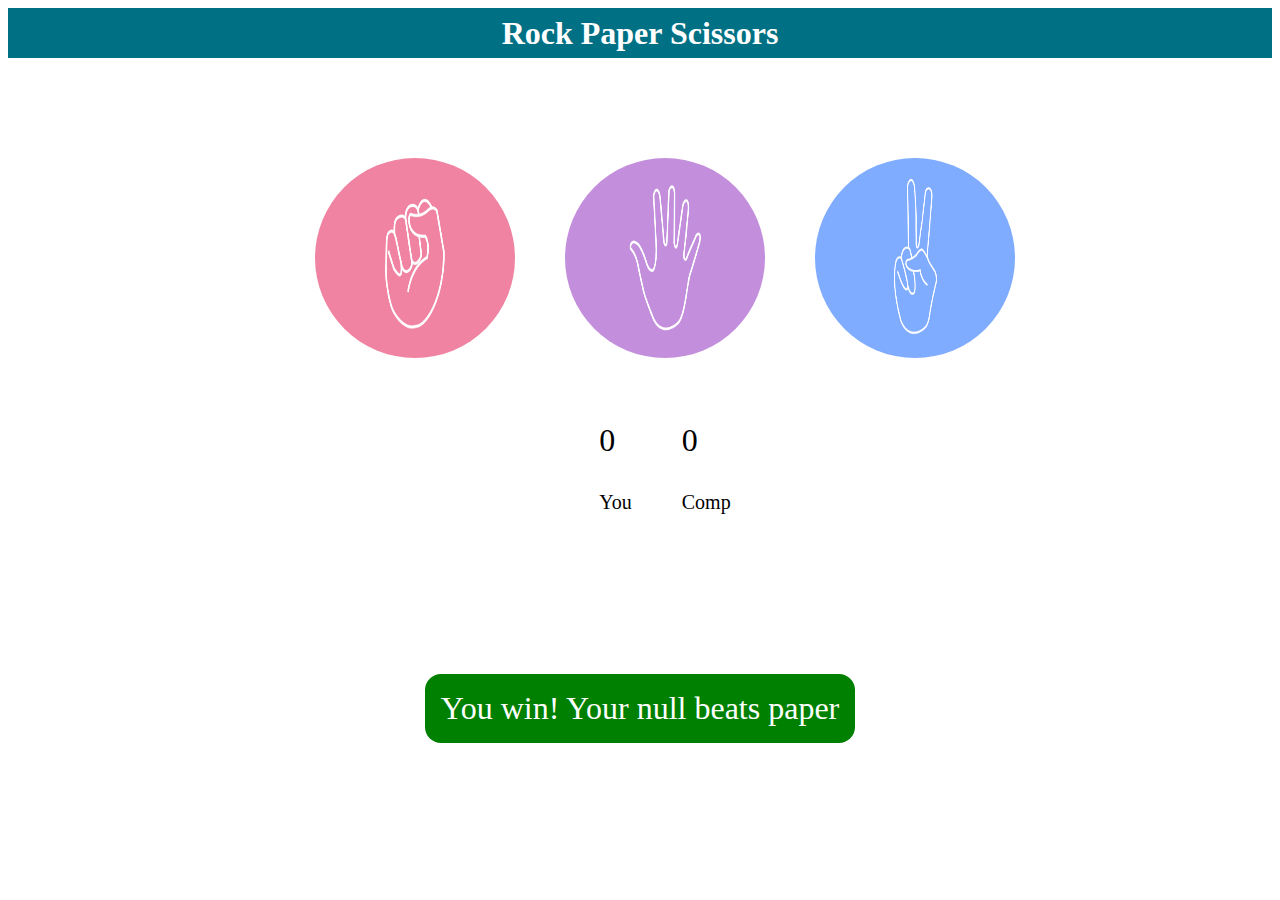
<file: GAME/index.html>
<!DOCTYPE html>
<html lang="en">
<head>
    <meta charset="UTF-8">
    <meta name="viewport" content="width=device-width, initial-scale=1.0">
    <title>Rock Paper Scissors</title>
    <link rel="stylesheet" href="style.css">
</head>
<body>
    <header>
        <h1>Rock Paper Scissors</h1>
    </header>
    <div id="choices">
        
    <div class="choice" id="rock"><img src="rock.png"></div>
    <div class="choice" id="paper"><img src="paper.png"></div>
    <div class="choice" is="scissor"><img src="scissors.png"></div>
    </div>

    <div class="score-board">
        <div class="score">
            <p id="user-score" >0</p>
            <p>You</p>
        </div>
        <div class="score">
            <p id="comp-score">0</p>
            <p>Comp</p>
        </div>
    </div>

    <div class="msg-container">
        <p id="msg" style="background-color: green;">You win! Your null beats paper</p>
        
    </div>

    
<script src="script.js"></script>    
</body>
</html>
</file>
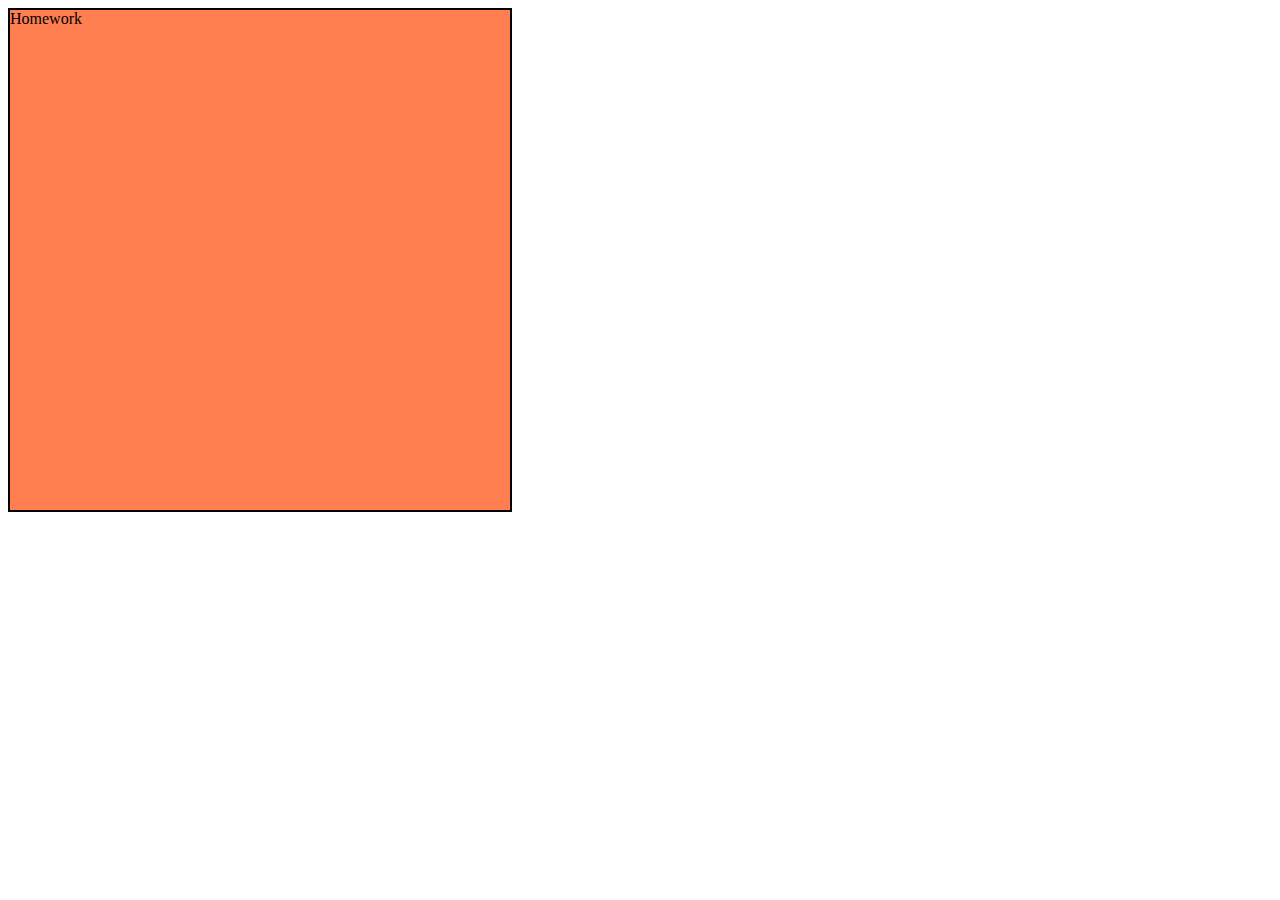
<file: DOM/homeword/index.html>
<!DOCTYPE html>
<html lang="en">
<head>
    <meta charset="UTF-8">
    <meta name="viewport" content="width=device-width, initial-scale=1.0">
    <title>Document</title>
    <link rel="stylesheet" href="style.css">
</head>
<body>
    <div>Homework</div>
</body>
<script src="script.js"></script>
</html>
</file>
<file: GAME/style.css>
*{
    justify-content: center;
}
header{
    background-color: #007185;
    height: 50px;
    width: 100%;
    display: flex;
    align-items: center;
    justify-content: center;
    color: #fff;
}


img{
    height: 200px;
    width: 200px;
    border-radius: 50%;
    margin-left: 50px;
    
   
}
img:hover{
    border: 4px solid black;
}

#choices{
    display: flex;
    justify-content: center;
    margin-top: 100px;

}
.score-board{
    justify-content: center;
    align-items: center;
    height: 200px;
    width: 100%;
    
    display: flex;

}
#user-score{
    font-size: 2rem;
}
#comp-score{
    font-size: 2rem;
}
.score{
    margin-left: 50px;
    color: black;
    font-size: 20px;
}

.msg-container{
    margin-top: 5rem;
    justify-content: center;
    align-items: center;
    display: flex;
    
}
#msg:hover{
    border: 2px solid black;
}
#msg{
    background-color: #081b31;
    color: #fff;
    font-size: 2rem;
    display: inline;
    padding: 1rem;
    border-radius: 1rem;
}
</file>
<file: DOM/homeword/style.css>
div{
    background-color: coral;
    height: 500px;
    width: 500px;
    border: 2px solid black;
}
.mode{
    background-color: lightcoral;
}
</file>
